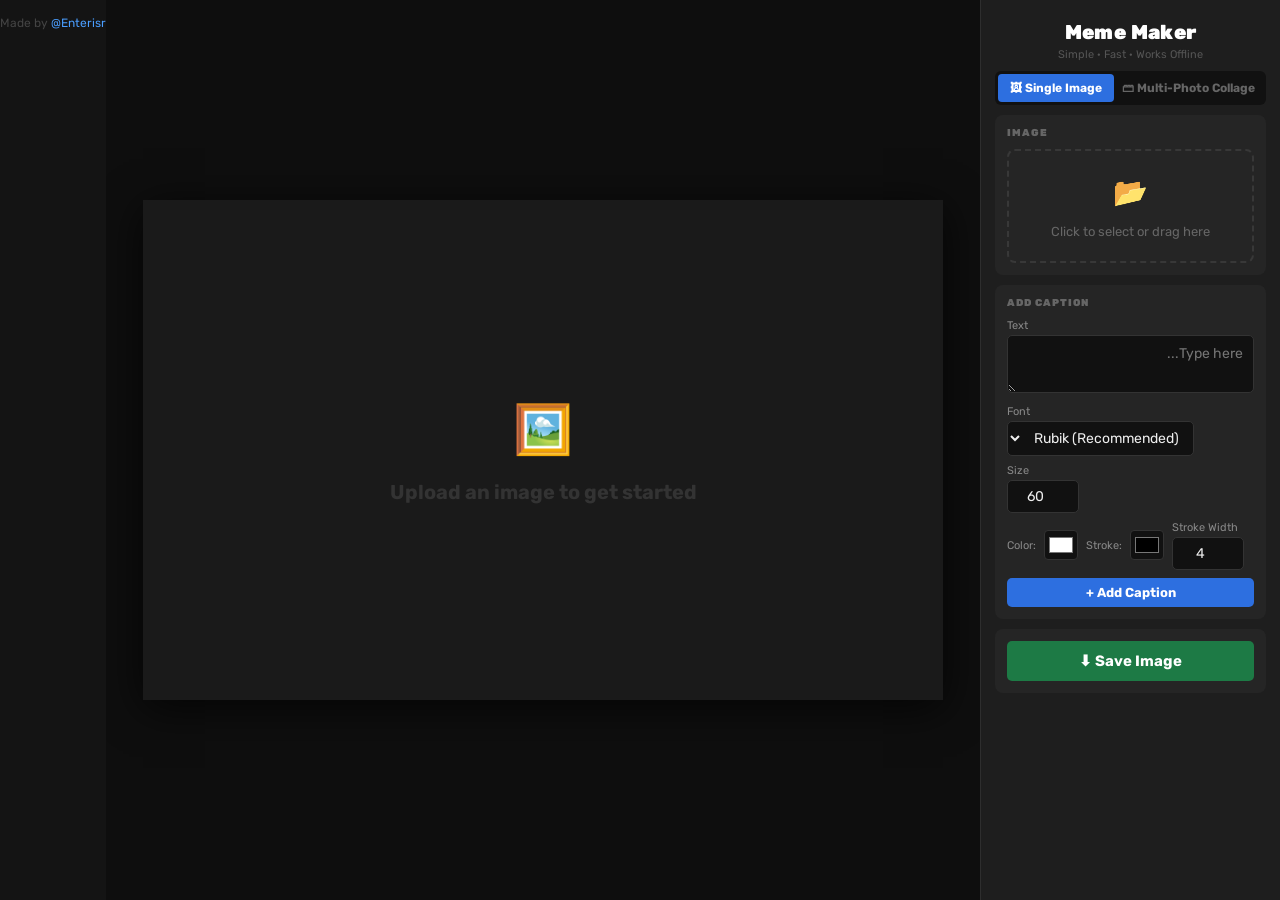
<file: index.html>
<!DOCTYPE html>
<html lang="en">
<head>
<meta charset="UTF-8">
<meta name="viewport" content="width=device-width, initial-scale=1">
<title>Meme Maker</title>
<script>if (window.innerWidth <= 768) window.location.replace('mobile.html');</script>
<link href="https://fonts.googleapis.com/css2?family=Rubik:wght@400;700;900&family=Frank+Ruhl+Libre:wght@700;900&family=Heebo:wght@700;900&display=swap" rel="stylesheet">
<link rel="stylesheet" href="style.css">
<link rel="stylesheet" href="mobile.css">
</head>
<body>

<div id="main">
  <div id="canvas-wrap">
    <canvas id="canvas" width="800" height="500"></canvas>
    <div id="placeholder-msg">
      <span>🖼️</span>
      Upload an image to get started
    </div>
  </div>
</div>

<div id="sidebar">
  <div id="sidebar-inner">
    <div class="app-title">Meme Maker</div>
    <div class="app-sub">Simple · Fast · Works Offline</div>

    <!-- Mode tabs -->
    <div class="mode-tabs">
      <button id="tab-single" class="active" onclick="setMode('single')">🖼 Single Image</button>
      <button id="tab-collage" onclick="setMode('collage')">🗃 Multi-Photo Collage</button>
    </div>

    <!-- ===== SINGLE MODE SECTIONS ===== -->
    <div id="single-sections">
      <div class="sec" id="img-upload-sec">
        <div class="sec-title">Image</div>
        <div id="drop-zone" class="drop-zone">
          <span class="icon">📂</span>
          Click to select or drag here
        </div>
        <div id="img-controls" style="display:none">
          <button id="btn-mirror-img" onclick="toggleImgMirror()" style="width:100%">↔ Mirror Image</button>
        </div>
      </div>

      <div class="sec" id="caption-sec" style="display:none">
        <div class="sec-title mobile-toggle-title" onclick="toggleMobileSec(this)">Caption Bars <span class="mobile-chevron">▾</span></div>
        <div class="mobile-sec-body">
          <div>
            <label class="lbl">Top Text</label>
            <textarea id="cap-top" oninput="render()" placeholder="Leave empty to skip"></textarea>
          </div>
          <div class="row">
            <label class="lbl">BG:</label>
            <input type="color" id="cap-top-bg" value="#ffffff" oninput="render()">
            <label class="lbl">Text:</label>
            <input type="color" id="cap-top-fg" value="#000000" oninput="render()">
          </div>
          <div class="sep"></div>
          <div>
            <label class="lbl">Bottom Text</label>
            <textarea id="cap-bot" oninput="render()" placeholder="Leave empty to skip"></textarea>
          </div>
          <div class="row">
            <label class="lbl">BG:</label>
            <input type="color" id="cap-bot-bg" value="#ffffff" oninput="render()">
            <label class="lbl">Text:</label>
            <input type="color" id="cap-bot-fg" value="#000000" oninput="render()">
          </div>
          <div class="sep"></div>
          <div class="range-row">
            <div class="range-label">
              <span>Bar Font Size</span>
              <span id="cap-size-val">42px</span>
            </div>
            <input type="range" id="cap-size" min="16" max="90" value="42"
              oninput="document.getElementById('cap-size-val').textContent=this.value+'px';render()">
          </div>
        </div>
      </div>
    </div>

    <!-- ===== COLLAGE MODE SECTIONS ===== -->
    <div id="collage-sections" style="display:none">

      <!-- Canvas settings -->
      <div class="sec">
        <div class="sec-title">Canvas Settings</div>
        <div class="row">
          <label class="lbl">BG:</label>
          <input type="color" id="col-bg" value="#ffffff" oninput="bgColor=this.value;render()">
          <span style="flex:1"></span>
          <div class="col" style="align-items:center">
            <label class="lbl" style="text-align:center">W</label>
            <input type="number" id="col-w" value="1080" min="100" max="4000"
              onchange="colW=Math.max(100,+this.value||1080);this.value=colW;render()">
          </div>
          <span style="color:#555;align-self:flex-end;padding-bottom:6px">×</span>
          <div class="col" style="align-items:center">
            <label class="lbl" style="text-align:center">H</label>
            <input type="number" id="col-h" value="1080" min="100" max="4000"
              onchange="colH=Math.max(100,+this.value||1080);this.value=colH;render()">
          </div>
        </div>
        <div class="preset-row">
          <button onclick="setColSize(1080,1080)">1:1</button>
          <button onclick="setColSize(1280,720)">16:9</button>
          <button onclick="setColSize(1200,900)">4:3</button>
          <button onclick="setColSize(1080,1920)">9:16</button>
          <button onclick="setColSize(900,1200)">3:4</button>
        </div>
      </div>

      <!-- Add photo -->
      <div class="sec">
        <div class="sec-title">Add Photo to Collage</div>
        <div id="col-drop-zone" class="drop-zone">
          <span class="icon">📂</span>
          Click to select or drag here<br>
          <span style="font-size:11px;color:#444">Multiple images can be dragged at once</span>
        </div>
        <div class="url-row">
          <input type="text" id="photo-url" placeholder="https://example.com/image.jpg">
          <button class="pri" onclick="addPhotoFromURL()">Load URL</button>
        </div>
      </div>

      <!-- Photo list -->
      <div class="sec" id="photos-sec" style="display:none">
        <div class="sec-title">Photos — drag to move, handles to resize</div>
        <div id="photo-list"></div>
      </div>

      <!-- Selected photo properties -->
      <div class="sec" id="photo-props-sec" style="display:none">
        <div class="sec-title">Edit Selected Photo</div>
        <div class="row">
          <div class="col">
            <label class="lbl">X</label>
            <input type="number" id="pp-x" oninput="setPhotoProp('x',+this.value);render()">
          </div>
          <div class="col">
            <label class="lbl">Y</label>
            <input type="number" id="pp-y" oninput="setPhotoProp('y',+this.value);render()">
          </div>
          <div class="col">
            <label class="lbl">Width</label>
            <input type="number" id="pp-w" oninput="setPhotoProp('w',Math.max(10,+this.value));render()">
          </div>
          <div class="col">
            <label class="lbl">Height</label>
            <input type="number" id="pp-h" oninput="setPhotoProp('h',Math.max(10,+this.value));render()">
          </div>
        </div>
        <div class="row">
          <button class="sm" onclick="fitPhotoToCanvas()" title="Fit to canvas">📐 Fill</button>
          <button class="sm" onclick="resetPhotoSize()" title="Original size">↩ Reset</button>
          <button class="sm" onclick="bringForward()">⬆ Forward</button>
          <button class="sm" onclick="sendBack()">⬇ Back</button>
          <button class="red" onclick="deleteSelectedPhoto()">🗑</button>
        </div>
        <button id="btn-mirror-photo" onclick="togglePhotoMirror()" style="width:100%">↔ Mirror Photo</button>
      </div>
    </div>

    <!-- ===== TEXT (always visible) ===== -->
    <div class="sec">
      <div class="sec-title">Add Caption</div>
      <div>
        <label class="lbl">Text</label>
        <textarea id="new-text" placeholder="Type here..."></textarea>
      </div>
      <button class="mobile-only" onclick="toggleEl('add-caption-style',this)">⚙ Style ▾</button>
      <div id="add-caption-style">
        <div class="row">
          <div class="col">
            <label class="lbl">Font</label>
            <select id="new-font">
              <option value="Rubik">Rubik (Recommended)</option>
              <option value="Heebo">Heebo</option>
              <option value="Frank Ruhl Libre">Frank Ruhl Libre</option>
              <option value="Impact">Impact</option>
              <option value="Arial Black">Arial Black</option>
            </select>
          </div>
          <div class="col">
            <label class="lbl">Size</label>
            <input type="number" id="new-size" value="60" min="10" max="400">
          </div>
        </div>
        <div class="row">
          <label class="lbl">Color:</label>
          <input type="color" id="new-color" value="#ffffff">
          <label class="lbl">Stroke:</label>
          <input type="color" id="new-stroke" value="#000000">
          <div class="col" style="flex:1">
            <label class="lbl">Stroke Width</label>
            <input type="number" id="new-sw" value="4" min="0" max="30">
          </div>
        </div>
      </div>
      <button class="pri" onclick="addText()" style="width:100%">+ Add Caption</button>
    </div>

    <!-- Text list -->
    <div class="sec" id="texts-sec" style="display:none">
      <div class="sec-title">Captions — click to edit, drag on image to move</div>
      <div id="text-list"></div>
    </div>

    <!-- Selected text properties -->
    <div class="sec" id="props-sec" style="display:none">
      <div class="sec-title">Edit Selected Caption</div>

      <div>
        <label class="lbl">Text</label>
        <textarea id="p-text" oninput="setProp('text',this.value)"></textarea>
      </div>

      <div class="row">
        <div class="col" style="flex:1">
          <label class="lbl">Font</label>
          <select id="p-font" onchange="setProp('font',this.value)">
            <option value="Rubik">Rubik</option>
            <option value="Heebo">Heebo</option>
            <option value="Frank Ruhl Libre">Frank Ruhl Libre</option>
            <option value="Impact">Impact</option>
            <option value="Arial Black">Arial Black</option>
          </select>
        </div>
        <div class="col">
          <label class="lbl">Size</label>
          <input type="number" id="p-size" min="10" max="400" oninput="setProp('size',+this.value)">
        </div>
      </div>

      <div class="row">
        <label class="lbl">Color:</label>
        <input type="color" id="p-color" oninput="setProp('color',this.value)">
        <label class="lbl">Stroke:</label>
        <input type="color" id="p-stroke-color" oninput="setProp('strokeColor',this.value)">
      </div>

      <div class="range-row">
        <div class="range-label">
          <span>Stroke Width</span>
          <span id="p-sw-val">4px</span>
        </div>
        <input type="range" id="p-sw" min="0" max="30"
          oninput="setProp('strokeWidth',+this.value);document.getElementById('p-sw-val').textContent=this.value+'px'">
      </div>

      <div class="sep"></div>

      <div class="row" style="justify-content:space-between">
        <label class="lbl">Align:</label>
        <div class="align-group">
          <button id="al-r" onclick="setProp('align','right');highlightAlign('r')" title="Right">⟸</button>
          <button id="al-c" onclick="setProp('align','center');highlightAlign('c')" title="Center" class="active">⟺</button>
          <button id="al-l" onclick="setProp('align','left');highlightAlign('l')" title="Left">⟹</button>
        </div>
      </div>

      <div class="row">
        <button id="btn-bold" onclick="toggleProp('bold')" style="flex:1">B — Bold</button>
        <button id="btn-shadow" onclick="toggleProp('shadow')" style="flex:1">💡 Shadow</button>
        <button id="btn-upper" onclick="toggleProp('upper')" style="flex:1">AA Uppercase</button>
      </div>

      <button class="red" onclick="deleteSelected()" style="align-self:flex-start">🗑 Delete Caption</button>
    </div>

    <!-- Download -->
    <div class="sec">
      <button class="grn" onclick="screenshotSave()" style="width:100%">⬇ Save Image</button>
    </div>
  </div>
</div>

<input type="file" id="file-input" accept="image/*" style="display:none">
<input type="file" id="photo-file-input" accept="image/*" multiple style="display:none">

<!-- Mobile bottom edit bar — shown when a caption is tapped on canvas -->
<div id="mobile-edit-bar">
  <div class="meb-header">
    <span class="meb-title">Edit Caption</span>
    <button class="meb-done" onclick="closeMobileEditBar()">Done ✓</button>
  </div>
  <textarea id="mobile-text-input" oninput="syncMobileText()" placeholder="Type here..."></textarea>
  <button class="mobile-style-btn" onclick="toggleMobileStyle()">⚙ Style ▾</button>
  <div id="mobile-style-panel">
    <div class="row">
      <div class="col" style="flex:1">
        <label class="lbl">Font</label>
        <select id="m-font" onchange="setProp('font',this.value)">
          <option value="Rubik">Rubik</option>
          <option value="Heebo">Heebo</option>
          <option value="Frank Ruhl Libre">Frank Ruhl Libre</option>
          <option value="Impact">Impact</option>
          <option value="Arial Black">Arial Black</option>
        </select>
      </div>
      <div class="col">
        <label class="lbl">Size</label>
        <input type="number" id="m-size" min="10" max="400" oninput="setProp('size',+this.value)">
      </div>
    </div>
    <div class="row">
      <label class="lbl">Color:</label>
      <input type="color" id="m-color" oninput="setProp('color',this.value)">
      <label class="lbl">Stroke:</label>
      <input type="color" id="m-stroke-color" oninput="setProp('strokeColor',this.value)">
      <div class="col" style="flex:1">
        <label class="lbl">Stroke W</label>
        <input type="number" id="m-sw" min="0" max="30" oninput="setProp('strokeWidth',+this.value)">
      </div>
    </div>
    <div class="row">
      <button id="m-btn-bold"   onclick="toggleProp('bold');syncMobileStyleBtns()"   style="flex:1">B Bold</button>
      <button id="m-btn-shadow" onclick="toggleProp('shadow');syncMobileStyleBtns()" style="flex:1">💡 Shadow</button>
      <button id="m-btn-upper"  onclick="toggleProp('upper');syncMobileStyleBtns()"  style="flex:1">AA Upper</button>
    </div>
  </div>
</div>

<script src="app.js"></script>
<div style="text-align:center;padding:16px 0 24px;font-size:12px;color:#444">
  Made by <a href="https://github.com/Enterisr/" target="_blank" rel="noopener" style="color:#4a9eff;text-decoration:none">@Enterisr</a>
</div>
</body>
</html>
</file>
<file: style.css>
* { box-sizing: border-box; margin: 0; padding: 0; }

body {
  font-family: 'Rubik', sans-serif;
  background: #141414;
  color: #e0e0e0;
  display: flex;
  height: 100vh;
  overflow: hidden;
}

#sidebar {
  width: 300px;
  min-width: 300px;
  background: #1e1e1e;
  border-left: 1px solid #2e2e2e;
  display: flex;
  flex-direction: column;
  overflow-y: auto;
  order: 2;
}
#sidebar-inner {
  padding: 14px;
  display: flex;
  flex-direction: column;
  gap: 10px;
}

#main {
  flex: 1;
  display: flex;
  align-items: center;
  justify-content: center;
  background: #0e0e0e;
  overflow: auto;
  padding: 24px;
  order: 1;
}
#canvas-wrap {
  position: relative;
  display: flex;
  align-items: center;
  justify-content: center;
}
canvas {
  display: block;
  max-width: 100%;
  max-height: calc(100vh - 48px);
  box-shadow: 0 8px 40px rgba(0,0,0,.7);
}
#placeholder-msg {
  position: absolute;
  color: #333;
  font-size: 20px;
  font-weight: 700;
  text-align: center;
  pointer-events: none;
  user-select: none;
  line-height: 1.6;
}
#placeholder-msg span { display: block; font-size: 48px; margin-bottom: 8px; }

.sec {
  background: #252525;
  border-radius: 8px;
  padding: 12px;
  display: flex;
  flex-direction: column;
  gap: 8px;
}
.sec-title {
  font-size: 10px;
  font-weight: 900;
  text-transform: uppercase;
  letter-spacing: .1em;
  color: #666;
  margin-bottom: 2px;
}
.app-title {
  text-align: center;
  font-size: 20px;
  font-weight: 900;
  color: #fff;
  padding: 6px 0 2px;
  letter-spacing: .02em;
}
.app-sub {
  text-align: center;
  font-size: 11px;
  color: #555;
  margin-top: -8px;
}

/* Mode tabs */
.mode-tabs {
  display: flex;
  gap: 0;
  background: #111;
  border-radius: 6px;
  padding: 3px;
}
.mode-tabs button {
  flex: 1;
  border-radius: 4px;
  background: transparent;
  color: #666;
  font-size: 12px;
  padding: 7px 8px;
  font-weight: 700;
  transition: background .12s, color .12s;
  border: none;
  cursor: pointer;
  font-family: 'Rubik', sans-serif;
}
.mode-tabs button.active { background: #2d6fe0; color: #fff; }
.mode-tabs button:hover:not(.active) { background: #222; color: #ccc; }

label.lbl { font-size: 11px; color: #888; display: block; margin-bottom: 3px; }

input[type=text], input[type=number], select, textarea {
  width: 100%;
  background: #111;
  border: 1px solid #333;
  color: #eee;
  padding: 7px 10px;
  border-radius: 5px;
  font-size: 14px;
  font-family: 'Rubik', sans-serif;
  outline: none;
  direction: rtl;
  transition: border-color .15s;
}
input[type=text]:focus, input[type=number]:focus, select:focus, textarea:focus {
  border-color: #4a9eff;
}
textarea { resize: vertical; min-height: 56px; line-height: 1.5; }
input[type=number] { width: 72px; direction: ltr; text-align: center; }
input[type=color] {
  width: 34px; height: 30px;
  border: 1px solid #333; border-radius: 4px;
  padding: 2px; background: #111; cursor: pointer;
}
input[type=range] { width: 100%; accent-color: #4a9eff; cursor: pointer; }
select { direction: rtl; cursor: pointer; }

.row { display: flex; gap: 8px; align-items: center; flex-wrap: wrap; }
.row .lbl { margin: 0; white-space: nowrap; }
.col { display: flex; flex-direction: column; gap: 3px; }

button {
  background: #333;
  color: #ddd;
  border: none;
  padding: 7px 12px;
  border-radius: 5px;
  cursor: pointer;
  font-size: 13px;
  font-family: 'Rubik', sans-serif;
  font-weight: 700;
  transition: background .12s, color .12s;
  white-space: nowrap;
}
button:hover { background: #444; color: #fff; }
button.pri { background: #2d6fe0; color: #fff; }
button.pri:hover { background: #3a7ef0; }
button.grn { background: #1d7a45; color: #fff; font-size: 15px; padding: 11px; }
button.grn:hover { background: #25a05c; }
button.red { background: #7a1d1d; color: #ffaaaa; padding: 5px 10px; font-size: 12px; }
button.red:hover { background: #a02020; color: #fff; }
button.active { background: #4a9eff; color: #fff; }
button.sm { padding: 5px 9px; font-size: 12px; }

.drop-zone {
  border: 2px dashed #383838;
  border-radius: 8px;
  padding: 18px 14px;
  text-align: center;
  cursor: pointer;
  color: #666;
  font-size: 13px;
  line-height: 1.7;
  transition: border-color .15s, color .15s, background .15s;
}
.drop-zone:hover, .drop-zone.over {
  border-color: #4a9eff;
  color: #4a9eff;
  background: rgba(74,158,255,.04);
}
.drop-zone .icon { font-size: 28px; display: block; margin-bottom: 4px; }

#text-list, #photo-list { display: flex; flex-direction: column; gap: 4px; }
.ti {
  display: flex;
  align-items: center;
  gap: 7px;
  padding: 7px 10px;
  background: #111;
  border-radius: 5px;
  cursor: pointer;
  border: 1px solid transparent;
  font-size: 13px;
  transition: background .1s, border-color .1s;
}
.ti:hover { background: #1a1a1a; }
.ti.sel { border-color: #4a9eff; background: #0d1e35; }
.ti-dot {
  width: 12px; height: 12px;
  border-radius: 50%;
  flex-shrink: 0;
  border: 1px solid rgba(255,255,255,.2);
}
.ti-thumb {
  width: 36px; height: 28px;
  object-fit: cover;
  border-radius: 3px;
  flex-shrink: 0;
  background: #333;
}
.ti-lbl {
  flex: 1;
  overflow: hidden;
  text-overflow: ellipsis;
  white-space: nowrap;
  direction: rtl;
  text-align: right;
}

.range-row { display: flex; flex-direction: column; gap: 4px; }
.range-label { display: flex; justify-content: space-between; font-size: 11px; color: #888; }
.sep { height: 1px; background: #2e2e2e; margin: 2px 0; }
.align-group { display: flex; gap: 4px; }
.align-group button { flex: 1; padding: 5px 6px; font-size: 13px; }

.preset-row { display: flex; gap: 4px; flex-wrap: wrap; }
.preset-row button { flex: 1; min-width: 48px; padding: 5px 6px; font-size: 11px; }

.url-row { display: flex; gap: 6px; align-items: stretch; }
.url-row input { flex: 1; direction: ltr; font-size: 12px; }

/* Mobile-only elements hidden on desktop */
.mobile-only { display: none; }
#mobile-edit-bar { display: none; }
#add-caption-style { display: flex; flex-direction: column; gap: 8px; }
.mobile-sec-body { display: flex; flex-direction: column; gap: 8px; }
</file>
<file: mobile.css>
@media (max-width: 768px) {
  body {
    flex-direction: column;
    height: auto;
    min-height: 100vh;
    overflow-y: auto;
    overflow-x: hidden;
  }

  /* Sidebar (controls) on TOP, canvas on BOTTOM */
  #sidebar {
    order: 1;
    width: 100%;
    min-width: unset;
    border-left: none;
    border-bottom: 1px solid #2e2e2e;
    overflow-y: visible;
  }

  #main {
    order: 2;
    width: 100%;
    padding: 10px;
    flex: none;
    min-height: 0;
  }

  /* Image upload section moved below canvas by JS — order:3 */
  #img-upload-sec {
    order: 3;
    width: 100%;
    border-radius: 0;
    background: #1e1e1e;
    border-top: 1px solid #2e2e2e;
    padding: 8px 12px;
    display: flex;
    flex-direction: column;
    gap: 6px;
  }

  /* Compact drop zone — no big box */
  #img-upload-sec .drop-zone {
    padding: 9px 14px;
    border-radius: 6px;
    border-style: solid;
    border-width: 1px;
    font-size: 13px;
    line-height: 1;
    min-height: 44px;
    display: flex;
    align-items: center;
    justify-content: center;
    gap: 8px;
  }
  #img-upload-sec .drop-zone .icon { font-size: 18px; display: inline; margin: 0; }
  #img-upload-sec .sec-title { display: none; }
  #img-upload-sec #img-controls button { width: 100%; }

  #canvas-wrap { width: 100%; }

  canvas {
    max-width: 100%;
    max-height: 55vh;
    width: 100%;
    height: auto;
  }

  #placeholder-msg { font-size: 15px; padding: 0 20px; }
  #placeholder-msg span { font-size: 36px; }

  /* Hide title — more specific selectors to override */
  #sidebar .app-title,
  #sidebar .app-sub { display: none !important; }

  #sidebar-inner { padding: 10px; }

  /* Bigger tap targets */
  button { min-height: 44px; padding: 10px 14px; font-size: 14px; }
  button.sm { min-height: 40px; padding: 8px 10px; font-size: 13px; }
  button.grn { min-height: 52px; padding: 13px; font-size: 16px; }
  button.red { min-height: 40px; padding: 8px 12px; font-size: 13px; }
  .mode-tabs button { min-height: 44px; padding: 10px 6px; font-size: 12px; }
  .align-group button { min-height: 44px; }
  .preset-row button { min-height: 38px; font-size: 12px; }

  /* Prevent iOS zoom on input focus */
  input[type=text], input[type=number], select, textarea {
    font-size: 16px;
    padding: 10px 12px;
  }
  input[type=number] { width: 72px; }
  textarea { min-height: 72px; }
  input[type=color] { width: 44px; height: 40px; }

  .drop-zone { padding: 22px 14px; font-size: 15px; }
  .drop-zone .icon { font-size: 34px; }

  /* Photo X/Y/W/H: 2-column grid */
  #photo-props-sec .row:first-child {
    display: grid;
    grid-template-columns: 1fr 1fr;
    gap: 8px;
  }
  #photo-props-sec .col { width: 100%; }
  #photo-props-sec .col input[type=number] { width: 100%; }

  .url-row button { min-height: 44px; white-space: nowrap; }

  /* Collapsible sections */
  .mobile-toggle-title {
    cursor: pointer;
    user-select: none;
    display: flex;
    justify-content: space-between;
    align-items: center;
  }
  .mobile-chevron { font-size: 10px; color: #555; }
  .mobile-sec-body { display: none; }
  .sec.open .mobile-sec-body { display: flex; flex-direction: column; gap: 8px; }

  /* Add Caption style toggle */
  .mobile-only { display: block; background: #2a2a2a; color: #888; border: 1px solid #333; font-size: 13px; min-height: 40px; padding: 8px 12px; text-align: left; }
  #add-caption-style { display: none; }
  #add-caption-style.open { display: flex; flex-direction: column; gap: 8px; }
}
</file>
<file: mobile-layout.css>
/* ============================================================
   Mobile layout — overrides desktop style.css
   Canvas sticky at top, controls scroll below
   ============================================================ */

body {
  display: block;
  height: auto;
  overflow-x: hidden;
  overflow-y: auto;
}

/* ── Canvas: sticky at top, always visible ─────────────────── */
#main {
  position: sticky;
  top: 0;
  z-index: 100;
  width: 100%;
  background: #0e0e0e;
  display: flex;
  align-items: center;
  justify-content: center;
  padding: 6px 8px;
  height: 40vh;
  box-shadow: 0 2px 12px rgba(0,0,0,.6);
  /* reset desktop flex properties */
  order: 0;
  flex: none;
}

#canvas-wrap {
  position: relative;
  display: flex;
  align-items: center;
  justify-content: center;
  width: 100%;
  height: 100%;
}

canvas {
  display: block;
  max-width: 100%;
  max-height: 100%;
  width: auto;
  height: auto;
  box-shadow: 0 4px 20px rgba(0,0,0,.7);
}

#placeholder-msg {
  position: absolute;
  color: #333;
  font-size: 14px;
  font-weight: 700;
  text-align: center;
  pointer-events: none;
  user-select: none;
}
#placeholder-msg span { display: block; font-size: 32px; margin-bottom: 4px; }

/* Hide desktop sidebar — we use #controls-panel instead */
#sidebar { display: none !important; }

/* ── Scrollable controls panel ─────────────────────────────── */
#controls-panel {
  display: flex;
  flex-direction: column;
  gap: 8px;
  padding: 10px 10px 90px;
}

/* ── Sections ───────────────────────────────────────────────── */
.sec {
  background: #252525;
  border-radius: 8px;
  padding: 10px 12px;
  display: flex;
  flex-direction: column;
  gap: 8px;
}
.sec-title {
  font-size: 10px;
  font-weight: 900;
  text-transform: uppercase;
  letter-spacing: .1em;
  color: #666;
}

/* Collapsible section headers */
.coll-title {
  cursor: pointer;
  user-select: none;
  display: flex;
  justify-content: space-between;
  align-items: center;
}
.chev { font-size: 10px; color: #555; }
.sec-body { display: none; flex-direction: column; gap: 8px; }
.sec.open .sec-body { display: flex; }

/* ── Style toggle buttons ───────────────────────────────────── */
.style-tog {
  background: #2a2a2a;
  color: #888;
  border: 1px solid #333;
  border-radius: 6px;
  padding: 8px 12px;
  font-size: 13px;
  font-weight: 700;
  cursor: pointer;
  text-align: left;
  min-height: 0;
  width: 100%;
}

#mob-add-style { display: none; flex-direction: column; gap: 8px; }
#mob-add-style.open { display: flex; }

/* ── Compact drop zone ──────────────────────────────────────── */
.compact-drop {
  padding: 10px 14px;
  border: 1px solid #383838;
  border-radius: 6px;
  font-size: 14px;
  min-height: 44px;
  display: flex;
  align-items: center;
  gap: 8px;
  line-height: 1;
  cursor: pointer;
  color: #666;
  transition: border-color .15s, color .15s, background .15s;
}
.compact-drop:hover, .compact-drop.over {
  border-color: #4a9eff;
  color: #4a9eff;
  background: rgba(74,158,255,.04);
}
.compact-drop .icon { font-size: 18px; display: inline; margin: 0; }

/* ── Photo props grid ───────────────────────────────────────── */
.four-grid {
  display: grid;
  grid-template-columns: 1fr 1fr 1fr 1fr;
  gap: 6px;
}
.four-grid .col { width: 100%; }
.four-grid input[type=number] { width: 100%; }

/* ── Bigger tap targets ─────────────────────────────────────── */
button {
  min-height: 44px;
  padding: 10px 14px;
  font-size: 14px;
}
button.sm   { min-height: 40px; padding: 8px 10px;  font-size: 12px; }
button.grn  { min-height: 52px; padding: 13px;       font-size: 16px; }
button.red  { min-height: 40px; padding: 8px 12px;  font-size: 13px; }
button.pri  { min-height: 44px; }

.mode-tabs button   { min-height: 44px; padding: 10px 6px; font-size: 12px; }
.align-group button { min-height: 44px; }
.preset-row button  { min-height: 38px; font-size: 12px; }

/* ── Inputs: prevent iOS zoom ───────────────────────────────── */
input[type=text],
input[type=number],
select,
textarea { font-size: 16px; padding: 10px 12px; }

input[type=number] { width: 72px; }
textarea           { min-height: 68px; }
input[type=color]  { width: 44px; height: 40px; }
input[type=range]  { width: 100%; accent-color: #4a9eff; }

.url-row { display: flex; gap: 6px; align-items: stretch; }
.url-row input  { flex: 1; }
.url-row button { min-height: 44px; }

/* ── Invisible canvas text editor ───────────────────────────── */
#canvas-edit {
  position: fixed;
  opacity: 0;
  width: 1px;
  height: 1px;
  min-height: 0;
  padding: 0;
  margin: 0;
  border: none;
  background: transparent;
  color: transparent;
  font-size: 16px; /* prevent iOS zoom */
  resize: none;
  z-index: 150;
  pointer-events: none;
  direction: rtl;
}
#canvas-edit.active { pointer-events: auto; }

#edit-done-btn {
  display: none;
  position: fixed;
  right: 10px;
  z-index: 150;
  background: #1d7a45;
  color: #fff;
  border: none;
  border-radius: 20px;
  padding: 7px 18px;
  font-size: 13px;
  font-weight: 700;
  min-height: 0;
  box-shadow: 0 2px 10px rgba(0,0,0,.5);
  cursor: pointer;
}
#edit-done-btn.active { display: block; }

/* ── Mobile bottom edit bar ─────────────────────────────────── */
/* Canvas is sticky at top so this bar NEVER covers the canvas  */
#mobile-edit-bar {
  display: none;
  position: fixed;
  bottom: 0; left: 0; right: 0;
  background: #1a1a1a;
  border-top: 2px solid #4a9eff;
  padding: 12px 14px 24px;
  z-index: 200;
  flex-direction: column;
  gap: 10px;
  max-height: 55vh;
  overflow-y: auto;
  box-shadow: 0 -6px 32px rgba(0,0,0,.75);
}
#mobile-edit-bar.open { display: flex; }

.meb-header { display: flex; justify-content: space-between; align-items: center; }
.meb-title  { font-size: 11px; font-weight: 900; text-transform: uppercase; letter-spacing: .1em; color: #666; }
.meb-done {
  background: #1d7a45; color: #fff;
  border: none; border-radius: 6px;
  padding: 8px 20px; font-size: 14px; font-weight: 700;
  cursor: pointer; min-height: 0;
}

#mobile-text-input {
  width: 100%; min-height: 72px;
  font-size: 16px; resize: none;
  background: #111; border: 1px solid #4a9eff;
  border-radius: 6px; color: #eee;
  padding: 10px; font-family: 'Rubik', sans-serif;
  line-height: 1.5; direction: rtl; outline: none;
}

.mobile-style-btn {
  background: #252525; color: #888;
  border: 1px solid #333; border-radius: 6px;
  padding: 9px 14px; font-size: 13px; font-weight: 700;
  cursor: pointer; text-align: left; min-height: 0; width: 100%;
}
#mobile-style-panel               { display: none; flex-direction: column; gap: 8px; }
#mobile-style-panel.open          { display: flex; }
#mobile-style-panel input[type=number] { width: 72px; }
</file>
